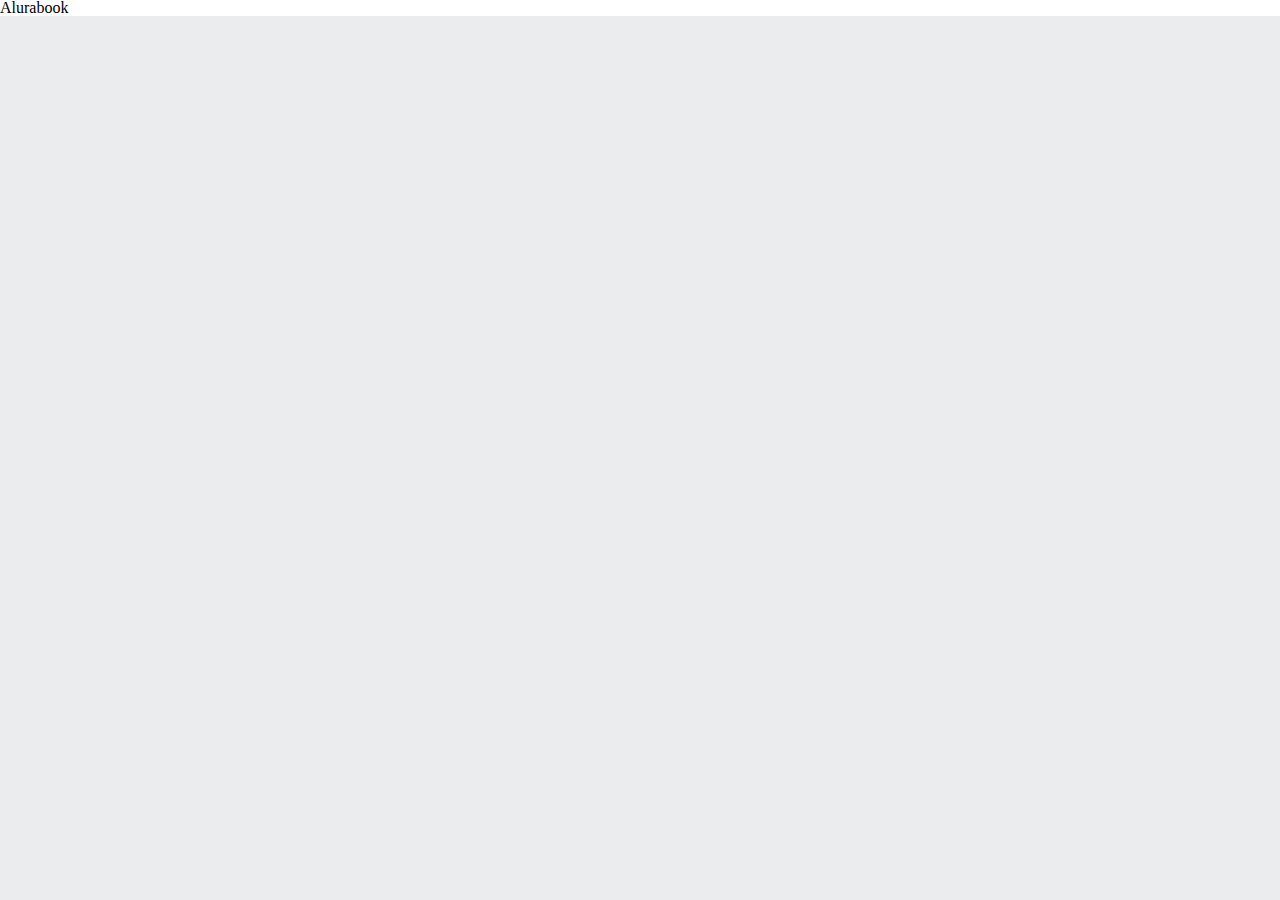
<file: 2 trim/index.html>
<!DOCTYPE html>
<html>
    <head>
        <meta charset="UTF-8">
        <meta name="viewport" content="width=device-width, initial-scale=1.0">
        <title>Alurabooks</title>
        <link rel="stylesheet" href="reset.css">
        <link rel="stylesheet" href="styles.css">
    </head>

    <body>
        <h1>Alurabook</h1>


    </body>
</html>
</file>
<file: 2 trim/styles.css>
:root {
    --cor-de-fundo: #EBECEE;
}

body {
    background-color: var(--cor-de-fundo);
}

h1 {
    background-color: white;
}
</file>
